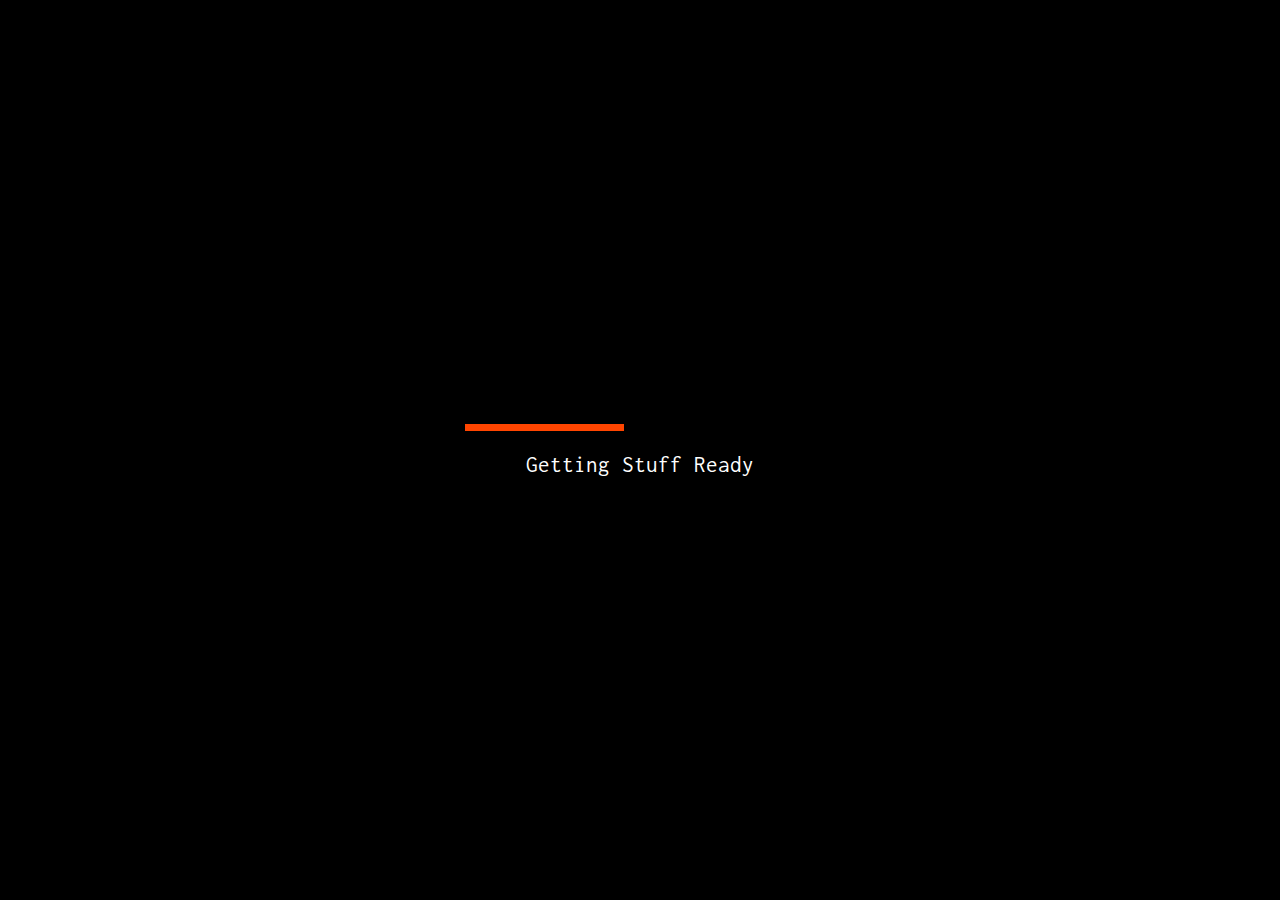
<file: index.html>
<!DOCTYPE html><html lang=en><head><meta charset=UTF-8><meta name=viewport content="width=device-width,initial-scale=1"><title>AbhishekKhurana</title><link rel=icon href=src/images/favicon.png type=image/gif sizes=16x16><link href=main.build.css rel=stylesheet></head><body><div id=loading style="height: 100vh;background-color: black;overflow: hidden;"><div style="position: absolute;top: 50%;left: 50%;transform: translate(-50%, -50%);text-align: center;"><div style="width: 350px;height: 7px;background-color: none;"><div id=loadingBar style="width:0%;height: 7px;background-color: orangered;"></div></div><br><h3 id=loadingTitle>Getting Stuff Ready</h3></div></div><div id=websiteContent style=display:none;><nav id=navBar><div id=navInnerContents><div id=logo><a href=#secAbhishekKhurana><img src=./src/images/logo.gif id=logoImage></a></div><div id=navCArea>AbhishekKhurana &#9776;</div><div id=navOptions><ul><a href=#secAbhishekKhurana><li class="menItem hlMItem" id=navAB><img src=./src/images/icons/main.svg class=navIcon> <span class=navText>AbhishekKhurana</span></li></a><a href=#secAbout><li class=menItem id=navAbout><img src=./src/images/icons/about.svg class=navIcon> <span class=navText>About</span></li></a><a href=#secEducation><li class=menItem id=navEdu><img src=./src/images/icons/education.svg class=navIcon> <span class=navText>Education</span></li></a><a href=#secSkills><li class=menItem id=navSkills><img src=./src/images/icons/skills.png class=navIcon> <span class=navText>Skills</span></li></a><a href=#secContact><li class=menItem id=navContact><img src=./src/images/icons/contact.svg class=navIcon> <span class=navText>ContactMe</span></li></a></ul></div></div></nav><a id=secAbhishekKhurana></a><div class=sec><div class=paraB><h1>Hello World</h1><h3>I’m Abhishek Khurana,<br>and I'm an Engineer.</h3><br><br><br><div class=grey>--- View on a desktop browser for best experience</div></div></div><a id=secAbout></a><div class="inv sec"><div class=paraW><h1>About</h1>Creative and people-oriented Engineer with experience in writing high performance code. Well versed in handling and writing large projects from scratch, with knowledge of multiple APIs.<br><br><br><div class=grey>Applying Computers, Electronics, Math, and Physics to practically everything !</div></div></div><a id=secEducation></a><div class=sec><div class=paraB><h1>Education</h1><div id=EduBITS>> B.E. Electrical & Electronics Engineering - Birla Institute of Technology & Science, Pilani</div><br><div id=EduKRM>> X, XII Standard (CBSE) - K. R. Mangalam World School, GK-2</div><br><div class=grey>Hover/tap on any of the above to get a view of that it was like to be there</div></div></div><a id=secSkills></a><div class="inv sec"><div class=paraW><h1>Skills</h1><strong>Languages I speak:</strong><br>C C++ C# JS HTML CSS<br><br><strong>Technologies, Libs and Tools I use:</strong><br>Node.js MongoDB WebRTC Socket.IO jQuery Three.js Electron Git GitHub CUDA Win32API GDI+ OpenCV</div></div><a id=secContact></a><div class=sec><div class=paraB style="height: 80%;"><div><h1>Contact Me</h1><form id=contactForm><div id=formStage1 style="width:100%;text-align: left;"><input type=text id=nameField name=Name placeholder="Name (or stay anonymous)"></div><br><br><div id=formStage2 style="width:100%;text-align: left;">How do u know me ?<br><label class=container><input type=checkbox name=BITS id=bitsField> BITS<br><span class=checkmark></span></label> <label class=container><input type=checkbox name=FIITJEE id=fiitjeeField> FIITJEE<br><span class=checkmark></span></label> <label class=container><input type=checkbox name=KRM id=krmField> KRM<br><span class=checkmark></span></label> <label class=container><input type=checkbox name=GBS id=gbsField> GBS<br><span class=checkmark></span></label> <input type=text name=Other placeholder=Other id=otherField></div><br><br><div id=formStage3 style="width:100%;text-align: left;"><textarea id=commentsField name=comments placeholder=Comments rows=4 cols=20></textarea><div id=warningMsg style=color:var(--colEm);>U must enter a message !</div><div style="width:100%;text-align: right;"><img class="icnImg formSbmt" src=./src/images/formDirs/tick.png alt=next style="cursor: pointer;"></div></div><input type=submit value="" style="display: none;" id=sButton></form><div id=thnxField>Thanks, I have recieved Ur msg and will get back to U asap.</div></div><div><a href=https://www.linkedin.com/in/-abhishekkhurana-/ ><img class=icnImg src=./src/images/socialMedia/linkedin.png alt=linkedin> </a><a href=https://github.com/Kharon4><img class=icnImg src=./src/images/socialMedia/github.png alt=github> </a><a href=mailto:khuranaabhishek404@gmail.com><img class=icnImg src=./src/images/socialMedia/mail.png alt=mail> </a><a href=https://www.facebook.com/abhishek.khurana.75248><img class=icnImg src=./src/images/socialMedia/fb.png alt=facebook> </a><a href=https://www.instagram.com/abhishekkhurana404/ ><img class=icnImg src=./src/images/socialMedia/instagram.png alt=instagram></a></div></div></div></div><script src=main.build.js></script></body></html>
</file>
